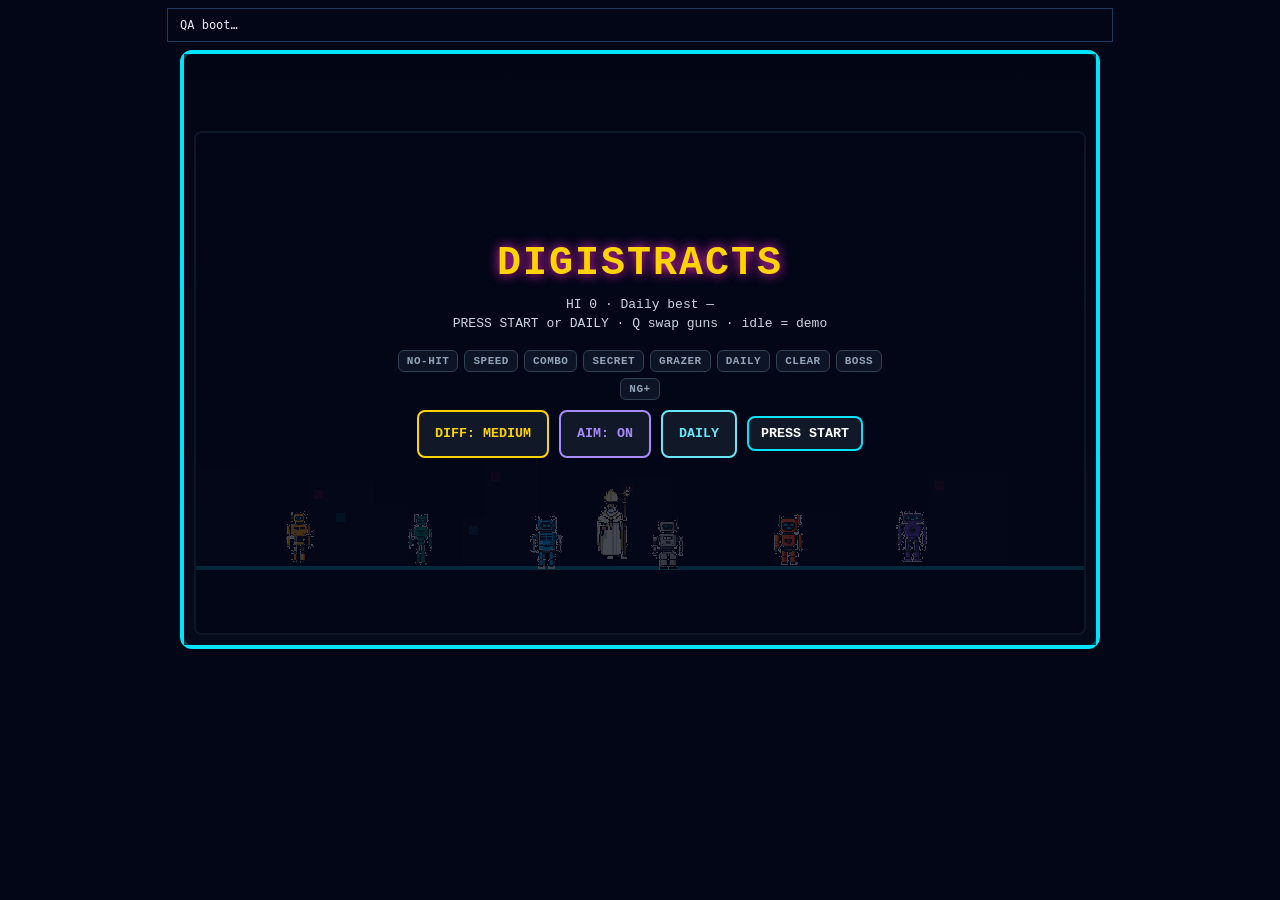
<file: qa.html>
<!DOCTYPE html>
<html lang="en">
<head>
  <meta charset="utf-8">
  <meta name="viewport" content="width=device-width, initial-scale=1">
  <title>Digistracts QA</title>
  <link rel="stylesheet" href="digistracts.css">
  <style>
    body { margin: 0; background: #020617; color: #e2e8f0; font-family: monospace; }
    #digistracts-root { max-width: 920px; margin: 0 auto; }
    #qa-log {
      max-width: 920px; margin: 8px auto; padding: 8px 12px;
      white-space: pre-wrap; font-size: 12px; line-height: 1.35;
      max-height: 220px; overflow: auto; border: 1px solid #1e3a5f;
    }
  </style>
</head>
<body>
  <div id="qa-log">QA boot…</div>
  <div id="digistracts-root">
    <div class="dg-top">
      <div class="dg-brand">DIGISTRACTS <span>QA</span></div>
      <div class="dg-hud">
        <div>SCORE <b id="dg-score">000000</b></div>
        <div>LIVES <b id="dg-lives">3</b></div>
        <div id="dg-level">LV 1</div>
        <div>TIME <b id="dg-time">--</b></div>
        <div>SUPER <b id="dg-super">2</b></div>
        <div>GUN <b id="dg-gun">--</b></div>
        <div>HI <b id="dg-hi">0</b></div>
        <div id="dg-combo"></div>
      </div>
      <div class="dg-audio">
        <label for="dg-vol">VOL</label>
        <input id="dg-vol" type="range" min="0" max="1" step="0.01" value="0.05">
        <button type="button" id="dg-mute">MUTE</button>
        <button type="button" id="dg-fx">FX: ON</button>
        <button type="button" id="dg-pause">PAUSE</button>
        <button type="button" id="dg-fs">FS</button>
      </div>
    </div>
    <div class="dg-stage">
      <canvas id="dg-canvas" width="800" height="450"></canvas>
      <div id="dg-msg"></div>
      <div class="dg-controls">
        <div id="dg-stick" class="dg-stick"><div id="dg-knob" class="dg-knob"></div></div>
        <div class="dg-actions">
          <button type="button" id="dg-jump">JUMP</button>
          <button type="button" id="dg-shoot">FIRE</button>
          <button type="button" id="dg-swap">SWAP</button>
        </div>
      </div>
    </div>
    <div id="dg-overlay">
      <h2 id="dg-title">DIGISTRACTS</h2>
      <p id="dg-sub">QA</p>
      <div id="dg-medals" class="dg-medals"></div>
      <div class="dg-menu-actions">
        <button type="button" id="dg-diff">DIFF: MEDIUM</button>
        <button type="button" id="dg-assist">AIM: ON</button>
        <button type="button" id="dg-ng" style="display:none">NG+</button>
        <button type="button" id="dg-daily">DAILY</button>
        <button type="button" id="dg-god" style="display:none">GOD: OFF</button>
        <button type="button" id="dg-start">PRESS START</button>
        <button type="button" id="dg-share" style="display:none">COPY SCORE</button>
      </div>
      <div id="dg-levels" class="dg-levels"></div>
    </div>
  </div>
  <script src="assets/sprites/embed.js"></script>
  <script>
    window.DG_BACKGROUNDS = [
      "https://i.postimg.cc/y6mvPnqs/level-1.jpg",
      "https://i.postimg.cc/446B5wCg/level-2.jpg",
      "https://i.postimg.cc/tJNk4Rdm/level-3.jpg",
      "https://i.postimg.cc/BZTMgNWG/level-4.jpg",
      "https://i.postimg.cc/XNfQ8xM3/level-5.jpg",
      "https://i.postimg.cc/DfrBg5Vk/boss.jpg"
    ];
    const logEl = document.getElementById("qa-log");
    const _log = console.log.bind(console);
    console.log = function () {
      _log.apply(console, arguments);
      const line = Array.prototype.map.call(arguments, function (a) {
        return typeof a === "string" ? a : JSON.stringify(a);
      }).join(" ");
      if (line.indexOf("[QA]") === 0) {
        logEl.textContent += line + "\n";
        logEl.scrollTop = logEl.scrollHeight;
      }
    };
  </script>
  <script src="digistracts.js"></script>
</body>
</html>
</file>
<file: digistracts.css>
#digistracts-root{
  --pink:#ff2bd6;--cyan:#00e5ff;--gold:#ffd400;
  font-family:"Courier New",Courier,monospace;color:#e2e8f0;
  background:linear-gradient(180deg,#05070f,#101828);
  border:4px solid #00e5ff;border-radius:12px;padding:10px;
  max-width:920px;margin:0 auto;box-sizing:border-box;position:relative;
  user-select:none;-webkit-user-select:none;touch-action:manipulation;
}
#digistracts-root *{box-sizing:border-box}
#digistracts-root .dg-top{display:flex;flex-wrap:wrap;gap:8px;align-items:center;justify-content:space-between;margin-bottom:8px}
#digistracts-root .dg-brand{font-size:14px;letter-spacing:1px;color:var(--gold);font-weight:700}
#digistracts-root .dg-brand span{color:var(--cyan);font-weight:400;font-size:12px}
#digistracts-root .dg-hud{display:flex;gap:14px;flex-wrap:wrap;font-size:13px}
#digistracts-root .dg-hud b{color:var(--cyan)}
#digistracts-root .dg-hi b{color:var(--gold)}
#digistracts-root .dg-combo b{color:#94a3b8;transition:color .15s}
#digistracts-root .dg-combo.is-hot b{color:var(--cyan);text-shadow:0 0 8px rgba(0,229,255,.55)}
#digistracts-root .dg-combo.is-max b{color:var(--pink);text-shadow:0 0 10px rgba(255,43,214,.7)}
#digistracts-root .dg-air{opacity:.9}
#digistracts-root .dg-audio{display:flex;align-items:center;gap:8px;font-size:12px}
#digistracts-root .dg-audio input[type=range]{width:90px;accent-color:#00e5ff}
#digistracts-root #dg-fs{min-width:56px;padding:6px 10px;font-size:12px;border-color:var(--gold);color:var(--gold)}
#digistracts-root #dg-fs[aria-pressed="true"]{border-color:var(--cyan);color:var(--cyan)}
#digistracts-root #dg-pause{min-width:56px;padding:6px 10px;font-size:12px;border-color:#94a3b8;color:#e2e8f0}
#digistracts-root #dg-pause[aria-pressed="true"]{border-color:var(--pink);color:var(--pink)}
#digistracts-root #dg-fx{min-width:56px;padding:6px 10px;font-size:12px;border-color:var(--cyan);color:var(--cyan)}
#digistracts-root #dg-fx[aria-pressed="false"]{border-color:#64748b;color:#94a3b8}
#digistracts-root button{background:#111827;color:#fff;border:2px solid var(--cyan);border-radius:8px;padding:8px 12px;font-family:inherit;font-weight:700;cursor:pointer;-webkit-tap-highlight-color:transparent}
#digistracts-root button:active{transform:scale(.97);background:#0ea5e9;color:#041016}
#digistracts-root .dg-stage{position:relative;width:100%;background:#05070f;border:2px solid #334155;border-radius:8px;overflow:hidden;display:flex;align-items:center;justify-content:center}
#digistracts-root canvas{display:block;width:100%;max-width:100%;height:auto;image-rendering:pixelated;image-rendering:crisp-edges;background:#05070f;touch-action:none}
#digistracts-root.dg-fs,#digistracts-root.dg-embed-fit{
  max-width:none;width:100%;height:100%;margin:0;border-radius:0;
  display:flex;flex-direction:column;justify-content:flex-start
}
html.dg-embed,body.dg-embed{height:100%;overflow:hidden;overscroll-behavior:none}
body.dg-embed #digistracts-root{
  max-width:none;width:100%;height:100%;min-height:100%;margin:0;
  border-radius:0;border-left:0;border-right:0;
  display:flex;flex-direction:column;overflow:hidden
}
body.dg-embed #digistracts-root .dg-stage{flex:1;min-height:0;display:flex;align-items:center;justify-content:center}
body.dg-embed #digistracts-root .dg-help{flex-shrink:0}
body.dg-embed #digistracts-root.dg-menu .dg-help{position:absolute}
#digistracts-root.dg-menu .dg-top{visibility:hidden}
#digistracts-root.dg-menu .dg-controls{visibility:hidden;pointer-events:none}
#digistracts-root #dg-overlay{position:absolute;inset:0;z-index:40;display:flex;flex-direction:column;align-items:center;justify-content:center;background:rgba(2,6,23,.72);text-align:center;padding:16px;gap:10px}
#digistracts-root .dg-menu-actions{display:flex;flex-wrap:wrap;gap:10px;justify-content:center;align-items:center}
#digistracts-root .dg-medals{display:none;flex-wrap:wrap;gap:6px;justify-content:center;max-width:520px;margin:0 auto}
#digistracts-root .dg-medals.is-on{display:flex}
#digistracts-root .dg-medals span{
  font-size:11px;font-weight:700;letter-spacing:.5px;padding:4px 8px;border-radius:6px;
  border:1px solid #334155;color:#94a3b8;background:rgba(15,23,42,.85)
}
#digistracts-root .dg-medals span.is-on{border-color:var(--gold);color:var(--gold);box-shadow:0 0 10px rgba(255,212,0,.25)}
#digistracts-root .dg-medals span.is-hot{border-color:var(--pink);color:var(--pink)}
#digistracts-root #dg-daily{
  background:#111827;color:#67e8f9;border:2px solid #67e8f9;border-radius:8px;
  padding:10px 16px;font-family:inherit;font-weight:700;cursor:pointer;min-height:48px
}
#digistracts-root #dg-daily:active{transform:scale(.97);background:#0c4a6e}
#digistracts-root #dg-assist{
  background:#111827;color:#a78bfa;border:2px solid #a78bfa;border-radius:8px;
  padding:10px 16px;font-family:inherit;font-weight:700;cursor:pointer;min-height:48px
}
#digistracts-root #dg-assist[aria-pressed="false"]{border-color:#64748b;color:#94a3b8}
#digistracts-root #dg-assist:active{transform:scale(.97);background:#2e1065}
#digistracts-root #dg-ng{
  background:#111827;color:#ff2bd6;border:2px solid #ff2bd6;border-radius:8px;
  padding:10px 16px;font-family:inherit;font-weight:700;cursor:pointer;min-height:48px;
  box-shadow:0 0 12px rgba(255,43,214,.25)
}
#digistracts-root #dg-ng:active{transform:scale(.97);background:#500724}
#digistracts-root #dg-ng.is-on{color:#fff;background:#831843}
#digistracts-root #dg-swap{
  border-color:#a78bfa;color:#c4b5fd;min-width:72px
}
#digistracts-root #dg-share{
  background:#111827;color:#39ff14;border:2px solid #39ff14;border-radius:8px;
  padding:10px 16px;font-family:inherit;font-weight:700;cursor:pointer;min-height:48px
}
#digistracts-root #dg-share:active{transform:scale(.97);background:#052e16}
#digistracts-root #dg-share.is-copied{border-color:var(--gold);color:var(--gold)}
#digistracts-root .dg-levels{
  display:none;flex-wrap:wrap;gap:6px;justify-content:center;max-width:560px;margin:4px auto 0;padding:0 8px
}
#digistracts-root.dg-test.dg-menu .dg-levels.is-on{display:flex}
#digistracts-root .dg-levels button{
  min-width:0;min-height:36px;padding:6px 10px;font-size:11px;letter-spacing:0.5px;
  border-color:#64748b;color:#e2e8f0;background:#0b1220
}
#digistracts-root .dg-levels button:hover,
#digistracts-root .dg-levels button:active{border-color:var(--cyan);color:var(--cyan);background:#111827}
#digistracts-root .dg-levels button.dg-lv-boss{border-color:#ffd400;color:#ffd400}
#digistracts-root .dg-levels button.dg-lv-secret{border-color:var(--pink);color:var(--pink)}
#digistracts-root #dg-diff{
  background:#111827;color:#ffd400;border:2px solid #ffd400;border-radius:8px;
  padding:10px 16px;font-family:inherit;font-weight:700;cursor:pointer;min-height:48px
}
#digistracts-root #dg-diff:active{transform:scale(.97);background:#422006}
#digistracts-root #dg-god{display:none}
#digistracts-root.dg-test #dg-god{
  display:inline-block;background:#111827;color:#94a3b8;border:2px solid #64748b;border-radius:8px;
  padding:10px 16px;font-family:inherit;font-weight:700;cursor:pointer;min-height:48px
}
#digistracts-root.dg-test #dg-god.is-on,
#digistracts-root.dg-test #dg-god[aria-pressed="true"]{border-color:#39ff14;color:#39ff14;box-shadow:0 0 12px rgba(57,255,20,.35)}
#digistracts-root.dg-test #dg-god:active{transform:scale(.97);background:#052e16}
#digistracts-root #dg-title{font-size:clamp(22px,5vw,40px);color:var(--gold);text-shadow:0 0 12px #ff2bd6,2px 2px 0 #000;letter-spacing:2px;margin:0}
#digistracts-root #dg-sub{white-space:pre-line;color:#cbd5e1;font-size:13px;line-height:1.45;margin:0 0 6px}
#digistracts-root .dg-site-brand{
  position:absolute;left:10px;bottom:8px;z-index:42;
  display:inline-flex;flex-direction:column;align-items:flex-start;gap:2px;
  text-decoration:none;opacity:.88;max-width:42%;
  filter:drop-shadow(0 0 6px rgba(0,229,255,.25))
}
#digistracts-root .dg-site-brand:hover{opacity:1}
#digistracts-root .dg-site-brand img{
  width:100px;max-width:100%;height:auto;display:block;image-rendering:pixelated;image-rendering:crisp-edges
}
#digistracts-root .dg-site-brand span{
  font-size:10px;letter-spacing:.4px;color:var(--cyan);line-height:1.2;text-shadow:0 0 6px rgba(0,229,255,.35)
}
@media (max-width:700px){
  #digistracts-root .dg-site-brand{left:8px;bottom:6px}
  #digistracts-root .dg-site-brand img{width:72px}
  #digistracts-root .dg-site-brand span{font-size:9px}
}
#digistracts-root.dg-phone .dg-site-brand img{width:68px}
#digistracts-root.dg-phone.dg-land .dg-site-brand{left:8px;bottom:4px}
#digistracts-root.dg-phone.dg-land .dg-site-brand img{width:64px}
#digistracts-root #dg-msg{position:absolute;top:12px;left:0;right:0;text-align:center;color:var(--cyan);font-size:18px;letter-spacing:3px;pointer-events:none;text-shadow:0 0 8px #00e5ff;transition:opacity .3s;opacity:0;z-index:20}
#digistracts-root .dg-controls{
  display:none;position:absolute;left:0;right:0;bottom:0;z-index:25;
  align-items:flex-end;justify-content:space-between;gap:12px;
  padding:10px 12px max(12px,env(safe-area-inset-bottom,0px));
  pointer-events:none;
  background:linear-gradient(180deg,transparent 0%,rgba(2,6,23,.55) 70%)
}
#digistracts-root .dg-actions{display:flex;gap:10px;justify-content:center;align-items:center;pointer-events:auto}
#digistracts-root .dg-actions button{
  min-width:76px;min-height:64px;font-size:15px;border-color:var(--pink);
  border-radius:16px;box-shadow:0 0 14px rgba(255,43,214,.25)
}
#digistracts-root .dg-actions button.is-held,
#digistracts-root .dg-actions button:active{
  background:var(--pink);color:#05070f;transform:scale(.96)
}
#digistracts-root .dg-stick{
  position:relative;width:120px;height:120px;margin:0;border-radius:50%;
  border:3px solid var(--pink);background:rgba(15,23,42,.72);touch-action:none;
  pointer-events:auto;-webkit-user-select:none;user-select:none;
  box-shadow:0 0 16px rgba(255,43,214,.28)
}
#digistracts-root .dg-knob{
  position:absolute;left:50%;top:50%;width:48px;height:48px;border-radius:50%;
  background:var(--cyan);border:2px solid #fff;transform:translate(-50%,-50%);pointer-events:none;
  box-shadow:0 0 10px rgba(0,229,255,.45)
}
#digistracts-root .dg-help{margin-top:10px;display:flex;flex-wrap:wrap;justify-content:center;gap:6px 14px;font-size:12px;color:#cbd5e1;text-align:center;line-height:1.4;padding:6px 8px;border:1px solid #334155;border-radius:8px;background:rgba(15,23,42,.65)}
#digistracts-root .dg-help kbd{display:inline-block;border:1px solid var(--cyan);border-bottom-width:2px;border-radius:4px;padding:1px 5px;margin:0 1px;color:var(--cyan);background:#0b1220;font:700 11px "Courier New",monospace}
#digistracts-root.dg-menu .dg-help{position:absolute;left:12px;right:12px;bottom:12px;z-index:45;margin:0}

/* —— Mobile gameplay —— */
#digistracts-root.dg-phone{
  padding:0;border-width:0;width:100%;max-width:none;margin:0;
  display:flex;flex-direction:column;overflow:hidden;touch-action:none;
  overscroll-behavior:none;-webkit-user-select:none;user-select:none
}
#digistracts-root.dg-phone:not(.dg-menu),
#digistracts-root.dg-phone.dg-fs{
  position:fixed;inset:0;z-index:9999;height:100%;height:100dvh;
  background:#05070f;justify-content:stretch;
  padding:0
}
body.dg-embed #digistracts-root.dg-phone:not(.dg-menu),
body.dg-embed #digistracts-root.dg-phone.dg-fs{
  position:absolute;inset:0;z-index:1;height:100%;min-height:100%;padding:0
}
#digistracts-root.dg-phone .dg-help,
#digistracts-root.dg-phone .dg-brand span,
#digistracts-root.dg-phone .dg-air,
#digistracts-root.dg-phone .dg-hi,
#digistracts-root.dg-phone:not(.dg-menu) .dg-brand{display:none}
#digistracts-root.dg-phone .dg-audio{display:flex!important;gap:6px;margin:0}
#digistracts-root.dg-phone .dg-audio label,
#digistracts-root.dg-phone .dg-audio input{display:none}
#digistracts-root.dg-phone #dg-fs,
#digistracts-root.dg-phone #dg-mute,
#digistracts-root.dg-phone #dg-pause{
  display:inline-block;min-height:36px;min-width:52px;padding:6px 10px;font-size:12px
}
/* HUD floats over the playfield so the stage can use the full frame */
#digistracts-root.dg-phone:not(.dg-menu) .dg-top{
  position:absolute;top:0;left:0;right:0;z-index:28;
  flex-wrap:nowrap;gap:6px;margin:0;
  padding:max(4px,env(safe-area-inset-top,0px)) max(8px,env(safe-area-inset-right,0px)) 6px max(8px,env(safe-area-inset-left,0px));
  justify-content:space-between;flex-shrink:0;
  background:linear-gradient(180deg,rgba(2,6,23,.88),rgba(2,6,23,.35) 70%,transparent);
  border-bottom:0;pointer-events:none
}
#digistracts-root.dg-phone:not(.dg-menu) .dg-top .dg-audio,
#digistracts-root.dg-phone:not(.dg-menu) .dg-top button{pointer-events:auto}
#digistracts-root.dg-phone .dg-hud{gap:8px;font-size:12px;flex-wrap:nowrap;justify-content:center;flex:1}
#digistracts-root.dg-phone:not(.dg-menu) .dg-stage{
  position:absolute;inset:0;flex:none;width:100%;height:100%;
  display:flex;align-items:center;justify-content:center;
  border:0;border-radius:0;background:#05070f;overflow:hidden
}
#digistracts-root.dg-phone canvas{
  width:100%!important;height:100%!important;max-width:none!important;max-height:none!important;
  object-fit:fill
}
#digistracts-root.dg-phone .dg-controls{
  display:flex!important;
  padding:10px max(12px,env(safe-area-inset-right,0px)) max(14px,env(safe-area-inset-bottom,0px)) max(12px,env(safe-area-inset-left,0px));
  z-index:30
}
#digistracts-root.dg-phone .dg-stick{
  width:140px;height:140px;border-width:4px;position:relative
}
#digistracts-root.dg-phone .dg-stick::before{
  content:"";position:absolute;inset:-22px;border-radius:50%;
  /* larger invisible grab area for thumbs */
}
#digistracts-root.dg-phone .dg-knob{width:56px;height:56px}
#digistracts-root.dg-phone .dg-actions{gap:12px;padding-bottom:4px}
#digistracts-root.dg-phone .dg-actions button{
  position:relative;min-width:88px;min-height:78px;font-size:16px;padding:10px;border-width:3px;
  touch-action:manipulation;-webkit-tap-highlight-color:transparent
}
#digistracts-root.dg-phone #dg-swap{
  min-width:72px;min-height:64px;font-size:14px;border-width:2px
}
#digistracts-root.dg-phone .dg-actions button::before{
  content:"";position:absolute;inset:-14px -12px
}
#digistracts-root.dg-phone #dg-overlay{
  padding:max(16px,env(safe-area-inset-top)) 16px max(20px,env(safe-area-inset-bottom));
  gap:14px;background:rgba(2,6,23,.82)
}
#digistracts-root.dg-phone #dg-title{font-size:clamp(28px,9vw,44px)}
#digistracts-root.dg-phone #dg-sub{font-size:14px;margin:0;max-width:22em}
#digistracts-root.dg-phone #dg-start{
  font-size:18px;padding:16px 32px;min-height:56px;border-width:3px;border-radius:12px
}
#digistracts-root.dg-phone #dg-msg{font-size:14px;letter-spacing:2px;top:max(36px,calc(env(safe-area-inset-top,0px) + 28px))}

/* Landscape: compact chrome + controls */
#digistracts-root.dg-phone.dg-land #dg-mute{display:none}
#digistracts-root.dg-phone.dg-land .dg-hud{gap:10px;font-size:11px}
#digistracts-root.dg-phone.dg-land:not(.dg-menu) .dg-top{
  padding:max(2px,env(safe-area-inset-top,0px)) max(8px,env(safe-area-inset-right,0px)) 4px max(8px,env(safe-area-inset-left,0px))
}
#digistracts-root.dg-phone.dg-land .dg-controls{
  padding:6px max(14px,env(safe-area-inset-right)) max(8px,env(safe-area-inset-bottom)) max(14px,env(safe-area-inset-left));
  background:linear-gradient(180deg,transparent,rgba(2,6,23,.4))
}
#digistracts-root.dg-phone.dg-land .dg-stick{width:112px;height:112px;border-width:3px}
#digistracts-root.dg-phone.dg-land .dg-stick::before{inset:-16px}
#digistracts-root.dg-phone.dg-land .dg-knob{width:46px;height:46px}
#digistracts-root.dg-phone.dg-land .dg-actions{gap:14px}
#digistracts-root.dg-phone.dg-land .dg-actions button{
  min-width:86px;min-height:68px;font-size:15px;padding:8px;border-radius:14px
}
#digistracts-root.dg-phone.dg-land .dg-actions button::before{inset:-10px -8px}
#digistracts-root.dg-phone.dg-land #dg-overlay{padding:10px 16px}
#digistracts-root.dg-phone.dg-land #dg-title{font-size:clamp(22px,6vh,36px)}
#digistracts-root.dg-phone.dg-land #dg-sub{font-size:12px}
#digistracts-root.dg-phone.dg-land #dg-start{min-height:48px;padding:12px 28px;font-size:16px}
#digistracts-root.dg-phone.dg-land #dg-msg{top:max(28px,calc(env(safe-area-inset-top,0px) + 22px))}

/* Fail / clear / pause overlays — landscape + fullscreen need scroll, not collapsed root */
#digistracts-root.dg-phone.dg-menu.dg-land,
#digistracts-root.dg-phone.dg-menu.dg-fs{
  position:fixed!important;inset:0!important;width:100%!important;height:100%!important;height:100dvh!important;
  max-height:100dvh!important;overflow:hidden!important;z-index:9999
}
body.dg-embed #digistracts-root.dg-phone.dg-menu.dg-land,
body.dg-embed #digistracts-root.dg-phone.dg-menu.dg-fs{
  position:absolute!important;inset:0!important;height:100%!important;min-height:100%!important;max-height:none!important;z-index:1
}
#digistracts-root.dg-phone.dg-menu.dg-land #dg-overlay,
#digistracts-root.dg-phone.dg-menu.dg-fs #dg-overlay{
  position:absolute!important;inset:0!important;z-index:50!important;display:flex!important;
  overflow-y:auto!important;-webkit-overflow-scrolling:touch;overscroll-behavior:contain;
  justify-content:flex-start!important;align-items:center!important;align-content:flex-start;
  max-height:100%!important;min-height:0!important;width:100%!important;
  padding:max(8px,env(safe-area-inset-top)) max(12px,env(safe-area-inset-right)) max(12px,env(safe-area-inset-bottom)) max(12px,env(safe-area-inset-left))!important;
  background:rgba(2,6,23,.92)!important
}
#digistracts-root.dg-phone.dg-menu.dg-land .dg-stage,
#digistracts-root.dg-phone.dg-menu.dg-fs .dg-stage{
  visibility:hidden;pointer-events:none
}

@media (max-height:420px){
  #digistracts-root.dg-phone.dg-land .dg-stick{width:96px;height:96px}
  #digistracts-root.dg-phone.dg-land .dg-knob{width:40px;height:40px}
  #digistracts-root.dg-phone.dg-land .dg-actions button{min-width:76px;min-height:58px;font-size:14px}
  #digistracts-root.dg-phone.dg-land .dg-hud{font-size:10px;gap:8px}
}

/* Mobile embed — grow with menu content; parent page scrolls (Game Room) */
html.dg-embed.dg-mobile,html.dg-embed.dg-mobile body{
  overflow-x:hidden;overflow-y:visible;height:auto;min-height:0;max-height:none;touch-action:pan-y
}
html.dg-embed.dg-mobile #digistracts-root{
  overflow:visible;height:auto;min-height:0;max-height:none;touch-action:pan-y
}
html.dg-embed.dg-mobile #digistracts-root.dg-phone.dg-menu:not(.dg-fs):not(.dg-land){
  position:relative;inset:auto;height:auto;min-height:0;overflow:visible;touch-action:pan-y
}
html.dg-embed.dg-mobile #digistracts-root.dg-phone:not(.dg-menu):not(.dg-fs){
  position:relative;inset:auto;display:flex;flex-direction:column;
  height:auto;min-height:0;max-height:none;overflow:visible;touch-action:none
}
html.dg-embed.dg-mobile #digistracts-root.dg-phone:not(.dg-menu):not(.dg-fs) .dg-top{
  position:relative;top:auto;left:auto;right:auto;flex-shrink:0;
  flex-wrap:wrap;justify-content:center;align-items:center;gap:4px 8px;
  padding:max(4px,env(safe-area-inset-top,0px)) 8px 6px;pointer-events:auto;
  background:linear-gradient(180deg,rgba(2,6,23,.92),rgba(2,6,23,.55))
}
html.dg-embed.dg-mobile #digistracts-root.dg-phone:not(.dg-menu):not(.dg-fs) .dg-hud{
  flex:1 1 100%;flex-wrap:wrap;justify-content:center;gap:4px 10px;font-size:11px
}
html.dg-embed.dg-mobile #digistracts-root.dg-phone:not(.dg-menu):not(.dg-fs) .dg-audio{
  flex:1 1 100%;justify-content:center;margin:0
}
html.dg-embed.dg-mobile #digistracts-root.dg-phone:not(.dg-menu):not(.dg-fs) #dg-fx{display:none}
html.dg-embed.dg-mobile #digistracts-root.dg-phone:not(.dg-menu):not(.dg-fs) .dg-stage{
  position:relative;inset:auto;flex:0 0 auto;width:100%;height:auto;
  aspect-ratio:800/450;min-height:0;border:0;display:flex;
  align-items:center;justify-content:center;overflow:hidden;background:#05070f
}
html.dg-embed.dg-mobile #digistracts-root.dg-phone:not(.dg-menu):not(.dg-fs) .dg-controls{
  position:relative;left:auto;right:auto;bottom:auto;flex-shrink:0;
  display:flex!important;margin-top:0;pointer-events:none
}
html.dg-embed.dg-mobile #digistracts-root.dg-phone:not(.dg-menu):not(.dg-fs) canvas{
  width:100%!important;height:100%!important;max-width:100%!important;max-height:100%!important;
  object-fit:contain
}
html.dg-embed.dg-mobile #digistracts-root.dg-phone.dg-menu:not(.dg-fs):not(.dg-land) #dg-overlay{
  position:relative;inset:auto;flex:0 0 auto;min-height:min(72vh,640px);
  overflow-y:auto;-webkit-overflow-scrolling:touch;max-height:none;padding-bottom:24px
}
html.dg-embed.dg-mobile #digistracts-root.dg-phone.dg-menu.dg-fs #dg-overlay,
html.dg-embed.dg-mobile #digistracts-root.dg-phone.dg-menu.dg-land #dg-overlay{
  position:absolute!important;inset:0!important;flex:none!important;min-height:0!important;max-height:100%!important;
  overflow-y:auto!important;-webkit-overflow-scrolling:touch;padding-bottom:max(16px,env(safe-area-inset-bottom))!important
}
html.dg-embed.dg-mobile #digistracts-root.dg-menu .dg-help{
  position:relative;left:auto;right:auto;bottom:auto;margin-top:12px
}
html.dg-embed.dg-mobile #digistracts-root .dg-menu-actions button,
html.dg-embed.dg-mobile #digistracts-root #dg-start{min-height:48px;touch-action:manipulation}
</file>
